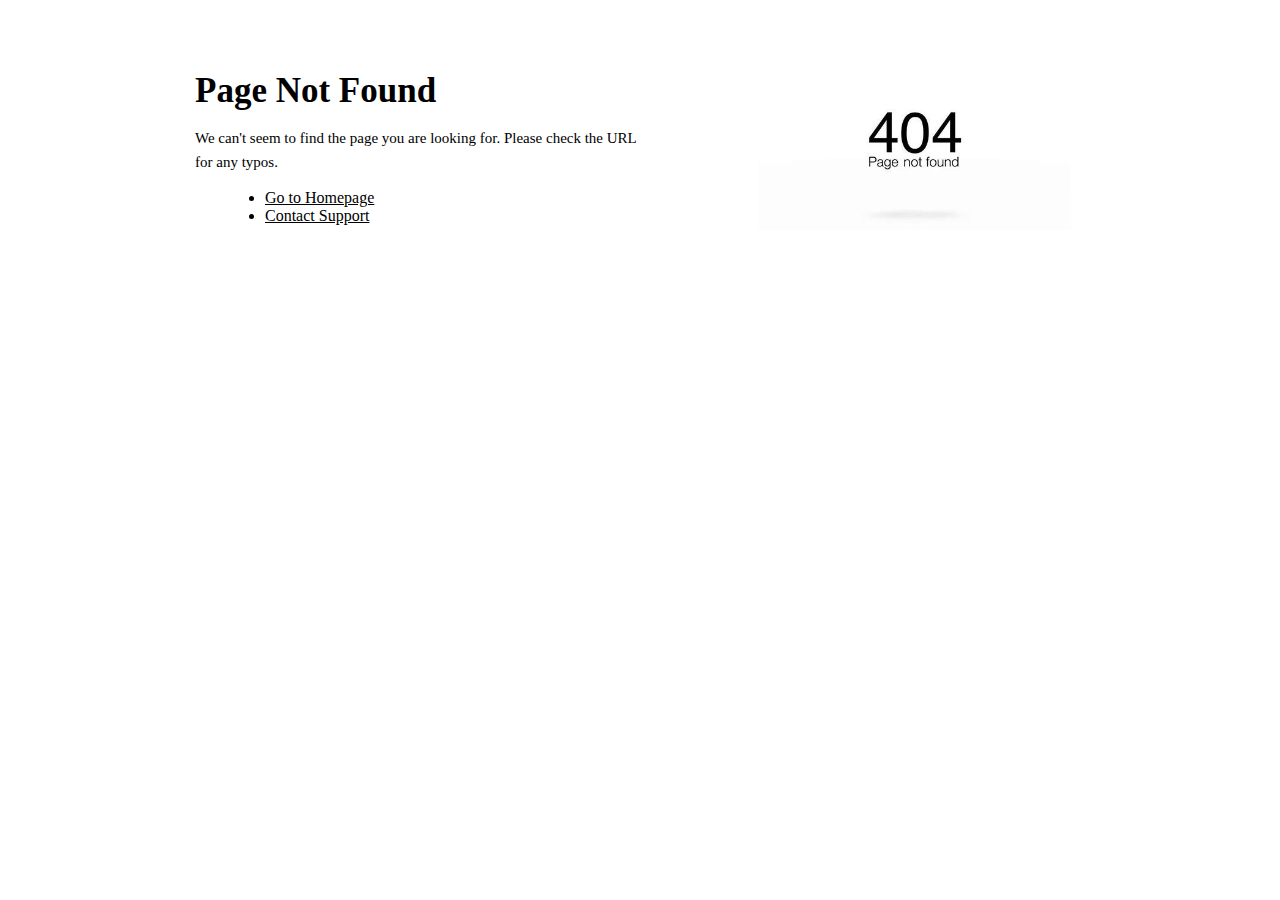
<file: 404page.html>
<!DOCTYPE html>
<html lang="en">
<head>
    <meta charset="UTF-8">
    <meta name="viewport" content="width=device-width, initial-scale=1.0">
    <title>PAGE NOT FOUND</title>
    <link rel="stylesheet" type="text/css" href="404style.css">
    <link rel="icon" type="image/x-icon" href="/Images/FFNI_Logo_RED-0.png">
</head>
<body>
    <section>
        <div class="container">
            <div class="text">
                <h1>Page Not Found</h1>
                <p>We can't seem to find the page you are looking for. Please check the URL for any typos.</p>
                
                <ul class="menu">
                    <li><a href="index.html">Go to Homepage</a></li>
                    <li><a href="contact.html">Contact Support</a></li>
                </ul>
            </div>
            <div><img class="image" src="Images/errorimg.png" alt="404img"></div>
        </div>
    </section>
</body>
</html>
</file>
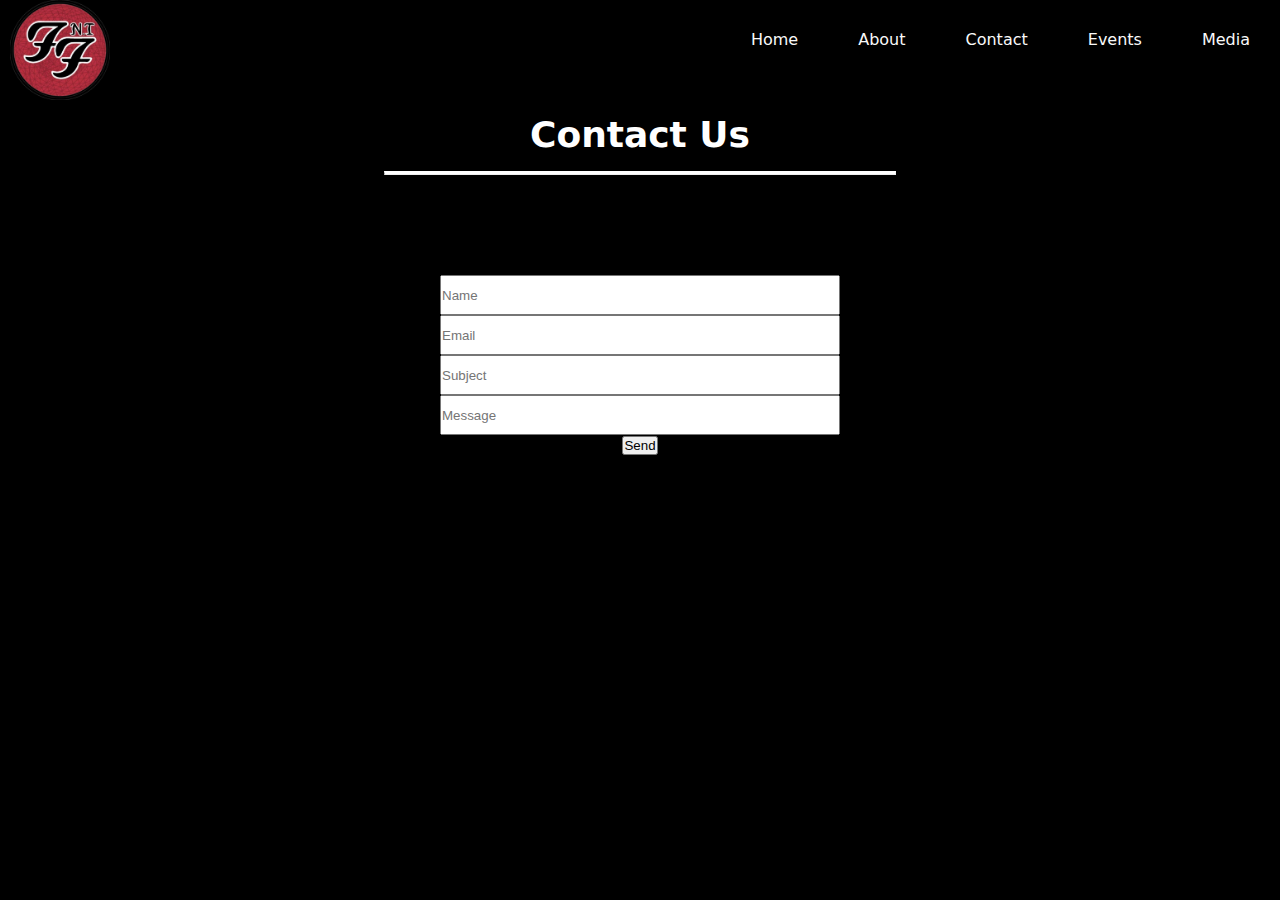
<file: contact.html>
<!DOCTYPE html>
<html lang="en">
<head>
    <meta charset="UTF-8">
    <meta name="viewport" content="width=device-width, initial-scale=1.0">
    <title>NI FOO FIGHTERS | NORTHERN IRELAND'S FOO FIGHTERS TRIBUTE BAND</title>
    <link rel="stylesheet" type="text/css" href="style.css">
    <link rel="icon" type="image/x-icon" href="/Images/FFNI_Logo_RED-0.png">
    
</head>
<body>
    <!-- Navigation bar -->
    <header class="header">
        <a href="index.html" class="logo"><img src="Images/FFNI_Logo_RED-0.png" alt="Foo_Fighters-logo" width="100px" height="100px"></a>
        <!-- Hamburger Icon -->
        <input class="side-menu" type="checkbox" id="side-menu">
        <label class="hamb" for="side-menu"><span class="hamb-line"></span></label>
        <!-- Menu -->
        <nav class="nav">
            <ul class="menu">
                <li><a href="index.html">Home</a></li>
                <li><a href="about.html">About</a></li>
                <li><a href="contact.html">Contact</a></li>
                <li><a href="events.html">Events</a></li>
                <li><a href="media.html">Media</a></li>
            </ul>
        </nav>
    </header>
    <!-- Main content -->
    <main>
        <div class="contact-header">
        <h2>Contact Us</h2>
        <hr>
        </div>
        <div class="contact_spacetop">
        </div>
        <div class="contact-form">
            <form action="https://formsubmit.co/noreplynifoofighters@gmail.com" method="POST">
                <input type="hidden" name="_subject" value="New Response">
                <div style="display: flex;justify-content: center;"><input type="text" name="name" placeholder="Name" style="width: 400px; height: 40px;" required></div>
                <div style="display: flex;justify-content: center;"><input type="email" name="email" placeholder="Email" style="width: 400px; height: 40px;" required></div>
                <div style="display: flex;justify-content: center;"><input type="subject" name="subject" placeholder="Subject" style="width: 400px; height: 40px;" required></div>
                <div style="display: flex;justify-content: center;"><input type="message" name="message" placeholder="Message" style="width: 400px; height: 40px;" required></div>
                <button type="submit">Send</button>
           </form> 
        </div>

    </main>
</body>
</html>
</file>
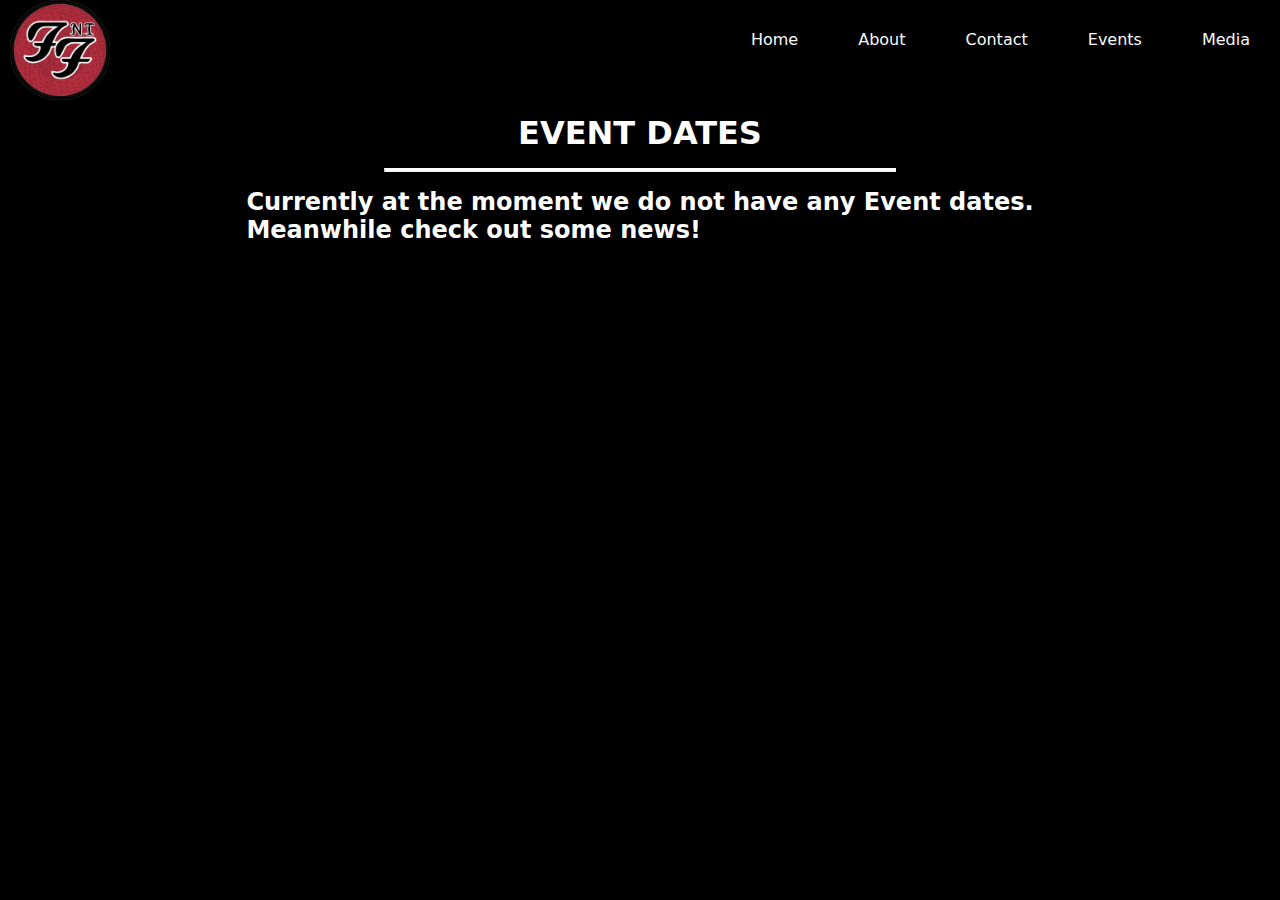
<file: events.html>
<!DOCTYPE html>
<html lang="en">
<head>
    <meta charset="UTF-8">
    <meta name="viewport" content="width=device-width, initial-scale=1.0">
    <title>NI FOO FIGHTERS | NORTHERN IRELAND'S FOO FIGHTERS TRIBUTE BAND</title>
    <link rel="stylesheet" type="text/css" href="style.css">
    <link rel="icon" type="image/x-icon" href="/Images/FFNI_Logo_RED-0.png">
    
</head>
<body>
    <!-- Navigation bar -->
    <header class="header">
        <a href="index.html" class="logo"><img src="Images/FFNI_Logo_RED-0.png" alt="Foo_Fighters-logo" width="100px" height="100px"></a>
        <!-- Hamburger Icon -->
        <input class="side-menu" type="checkbox" id="side-menu">
        <label class="hamb" for="side-menu"><span class="hamb-line"></span></label>
        <!-- Menu -->
        <nav class="nav">
            <ul class="menu">
                <li><a href="index.html">Home</a></li>
                <li><a href="about.html">About</a></li>
                <li><a href="contact.html">Contact</a></li>
                <li><a href="events.html">Events</a></li>
                <li><a href="media.html">Media</a></li>
            </ul>
        </nav>
    </header>
    <!-- Main content -->
    <main>
        <div class="event-page-top">
            <h1><strong>EVENT DATES</strong></h1>
            <hr>
        </div>
        <div style="display: flex;justify-content: center;">
        <p29><strong>Currently at the moment we do not have any Event dates.<br> Meanwhile check out some news!</strong></p29></div>
        <br>
        <div class="event-page-images">
            <iframe src="https://www.facebook.com/plugins/post.php?href=https%3A%2F%2Fwww.facebook.com%2Fpermalink.php%3Fstory_fbid%3Dpfbid0P6WWFjJG9U7tcVMANeJs4rDay41qijyb6Q3tdPryQBGZcJrFDLmAvSKiKexu5sJjl%26id%3D100092376706009&show_text=false&width=500&is_preview=true" width="500" height="498" style="border:none;overflow:hidden" scrolling="no" frameborder="0" allowfullscreen="true" allow="autoplay; clipboard-write; encrypted-media; picture-in-picture; web-share"></iframe>
        </div>
    </main>
</body>
</html>
</file>
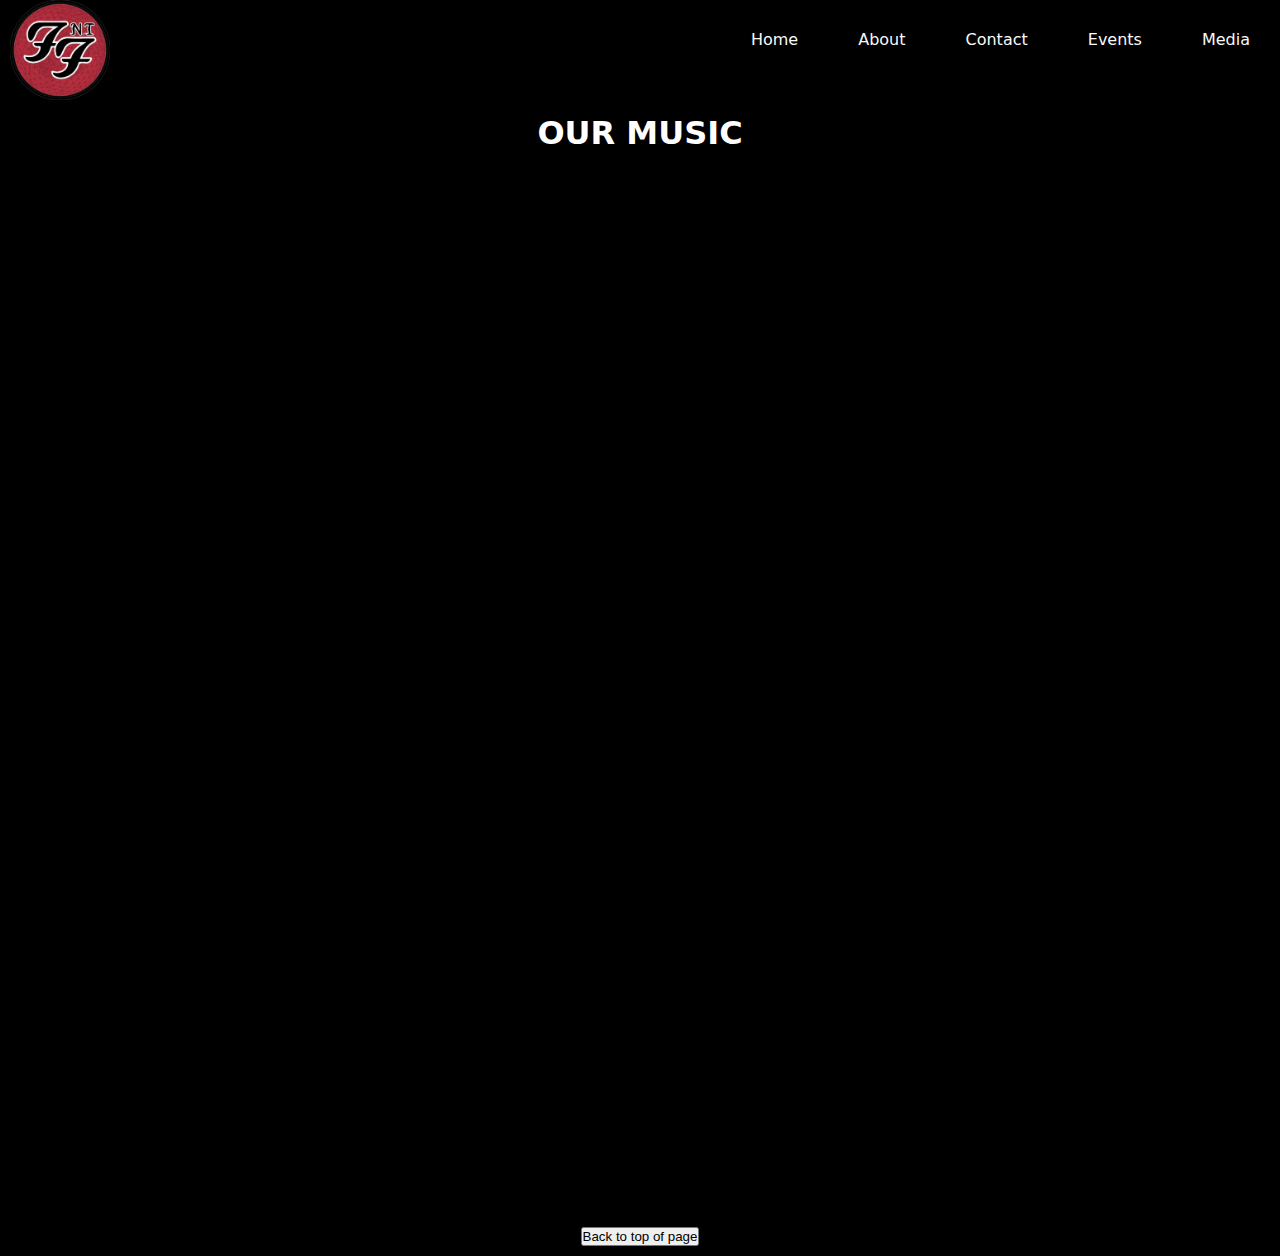
<file: media.html>
<!DOCTYPE html>
<html lang="en">
<head>
    <meta charset="UTF-8">
    <meta name="viewport" content="width=device-width, initial-scale=1.0">
    <title>NI FOO FIGHTERS | NORTHERN IRELAND'S FOO FIGHTERS TRIBUTE BAND</title>
    <link rel="stylesheet" type="text/css" href="style.css">
    <link rel="icon" type="image/x-icon" href="/Images/FFNI_Logo_RED-0.png">
    
</head>
<body>
    <!-- Navigation bar -->
    <header class="header">
        <a href="index.html" class="logo"><img src="Images/FFNI_Logo_RED-0.png" alt="Foo_Fighters-logo" width="100px" height="100px"></a>
        <!-- Hamburger Icon -->
        <input class="side-menu" type="checkbox" id="side-menu">
        <label class="hamb" for="side-menu"><span class="hamb-line"></span></label>
        <!-- Menu -->
        <nav class="nav">
            <ul class="menu">
                <li><a href="index.html">Home</a></li>
                <li><a href="about.html">About</a></li>
                <li><a href="contact.html">Contact</a></li>
                <li><a href="events.html">Events</a></li>
                <li><a href="media.html">Media</a></li>
            </ul>
        </nav>
    </header>
    <!-- Main content -->
    <main>
        <h3><strong>OUR MUSIC</strong></h3>      
        <div class="space"></div>
        <div class="media_videos">
            <div class="video1">
                <iframe width="560" height="315" src="https://www.youtube.com/embed/T9fH12svWxo?si=51SCfqRIUwVJex5s" title="YouTube video player" frameborder="0" allow="accelerometer; autoplay; clipboard-write; encrypted-media; gyroscope; picture-in-picture; web-share" referrerpolicy="strict-origin-when-cross-origin" allowfullscreen></iframe>
            </div>
            <div class="video2">
                <iframe width="560" height="315" src="https://www.youtube.com/embed/e-n48kVyVUc?si=OKA_Sd4mNGOsn3DI" title="YouTube video player" frameborder="0" allow="accelerometer; autoplay; clipboard-write; encrypted-media; gyroscope; picture-in-picture; web-share" referrerpolicy="strict-origin-when-cross-origin" allowfullscreen></iframe>
            </div>
            <div class="video3">
                <iframe width="560" height="315" src="https://www.youtube.com/embed/a8zKjPUxwZk?si=8kdCIx2aHUwJPnwB" title="YouTube video player" frameborder="0" allow="accelerometer; autoplay; clipboard-write; encrypted-media; gyroscope; picture-in-picture; web-share" referrerpolicy="strict-origin-when-cross-origin" allowfullscreen></iframe>
            </div>
        </div>
        <br>
        <div class="top_page">
            <form>
                <input type="BUTTON" value="Back to top of page"
                onclick="window.location.href='#top'">
              </form>
          </div>
    </main>
</body>
</html>
</file>
<file: 404style.css>
section {
    width: 100%;
   }
   .container {
    display: flex;
    justify-content: center;
    align-items: center;
    flex-direction: row;
    column-gap: 20px;
   }
   .container img {
    width: 420px;
   }
   .text {
    display: block;
    padding: 40px 40px;
    width: 450px;
   }
   .text {
    display: block;
    padding: 40px 40px;
    width: 450px;
   }
   .text h1 {
    color: black;
    font-size: 35px;
    font-weight: 700;
    margin-bottom: 15px;
   }
   .text p {
    font-size: 15px;
    color: black;
    margin-bottom: 15px;
    line-height: 1.5rem;
    margin-bottom: 15px;
   }
   
   
   .menu{
    display: flex;
    flex-direction: column;
    margin-top: 15px;
    margin-left: 30px;
   }
   .menu li a{
    display: flex;
    font-size: 1rem;
    color: black;
    transition: 0.1s;
   }
   @media screen and (max-width:600px) {
    .container{
      display: flex;
      flex-direction: column-reverse;
    }
    .text,.image{
      width: 100%;
    } 
    .container{
      min-width: 200px;
      padding: 40px 0px;
    }
    .text{
      display: block;
      width: 100%;
      padding: 20px 40px;
    }
    .image{
      display: flex;
      width: 200px;
      align-self: center;
      justify-content: center;
      margin: auto;
    }
   }
</file>
<file: style.css>
:root {
--white: #f9f9f9;
--black: black;
--gray: #85888c;

}

* {
    margin: 0;
    padding: 0;
    box-sizing: border-box;
}

body {
    background-color: var(--black);
    font-family: system-ui, -apple-system, BlinkMacSystemFont, 'Segoe UI', Roboto, Oxygen, Ubuntu, Cantarell, 'Open Sans', 'Helvetica Neue', sans-serif;
    overflow-x: none;
    
}

a {
    text-decoration: none;
}

ul {
    list-style: none;
}

/* Header */
.header {
    background-color: var(--black);
    box-shadow: var(--gray);
    position: sticky;
    top: 0;
    width: 100%;
}

/* Logo */
.logo {
    display: inline-block;
    color: var(--white);
    font-size: 60px;
    margin-left: 10px;
}

/* Nav menu */
.nav {
    width: 100%;
    height: 100%;
    position: fixed;
    background-color: var(--black);
    overflow: hidden;
}

.menu a {
    display: block;
    padding: 30px;
    color: var(--white);
}

.menu a:hover {
    background-color: #c02427;
}
.nav {
    max-height: 0;
    transition: max-height .5s ease-out;
}

/* Menu Icon */
.hamb {
cursor: pointer;
float: right;
padding: 40px 20px;

}
/* Style label tag */
.hamb-line {
    background: var(--white);
    display: block;
    height: 2px;
    position: relative;
    width: 24px;
}

/* Style span tag */
.hamb-line::before,
.hamb-line::after {
    background: var(--white);
    content: '';
    display: block;
    height: 100%;
    position: absolute;
    transition: all .2s ease-out;
    width: 100%;
}

.hamb-line::before {
    top: 5px;
}

.hamb-line::after {
    display: none;
}

/*Hide checkbox */
.side-menu {
    display: none;
}

/* Toggle menu icon */
.side-menu:checked ~ nav {
    max-height: 100%;
}

.side-menu:checked ~ .hamb .hamb-line::before {
    transform: rotate(-45deg);
    top: 0;
}

.side-menu:checked ~ .hamb .hamb-line::after {
    transform: rotate(45deg);
    top: 0;
}

/* Responsiveness */
@media (min-width: 768px) {
    .nav {
        max-height: none;
        top: 0;
        position: relative;
        float: right;
        width: fit-content;
        background-color: transparent;
    }
    .menu li {
        float: left;
    }
    .menu a:hover {
        background-color: transparent;
        color: var(--gray);


    }

    .hamb {
        display: none;
    }
}

.fs {
    align-items: center;
}

h3 {
    font-size: xx-large;
    font-family: system-ui, -apple-system, BlinkMacSystemFont, 'Segoe UI', Roboto, Oxygen, Ubuntu, Cantarell, 'Open Sans', 'Helvetica Neue', sans-serif;
    text-align: center;
    color: white;
}

.top_page {
    text-align: center;
    margin: 10px;
}

h2 {
    color: white;
    font-family: system-ui, -apple-system, BlinkMacSystemFont, 'Segoe UI', Roboto, Oxygen, Ubuntu, Cantarell, 'Open Sans', 'Helvetica Neue', sans-serif;
}

p {
    color: white;
}

.icons {
    text-align: center;
    margin: 10px;
}

p3 {
    font-family: system-ui, -apple-system, BlinkMacSystemFont, 'Segoe UI', Roboto, Oxygen, Ubuntu, Cantarell, 'Open Sans', 'Helvetica Neue', sans-serif;
    color: white;
    font-size: x-large;
}

p29 {
    font-family: system-ui, -apple-system, BlinkMacSystemFont, 'Segoe UI', Roboto, Oxygen, Ubuntu, Cantarell, 'Open Sans', 'Helvetica Neue', sans-serif;
    font-size: x-large;
    color: white;
}

h1 {
    font-family: system-ui, -apple-system, BlinkMacSystemFont, 'Segoe UI', Roboto, Oxygen, Ubuntu, Cantarell, 'Open Sans', 'Helvetica Neue', sans-serif;
    color: white;
}

#foo_concert {
    overflow: -moz-hidden-unscrollable;
    overflow-block:hidden;
}

#foo_set_image {
    overflow: -moz-hidden-unscrollable;
    overflow-block:hidden;
}
/* No need 
#hawkins_image {
    overflow: -moz-hidden-unscrollable;
    overflow-block:hidden;
}
*/
p40 {
    font-family: system-ui, -apple-system, BlinkMacSystemFont, 'Segoe UI', Roboto, Oxygen, Ubuntu, Cantarell, 'Open Sans', 'Helvetica Neue', sans-serif;
    color: white;
    
}

p45 {
    font-family: system-ui, -apple-system, BlinkMacSystemFont, 'Segoe UI', Roboto, Oxygen, Ubuntu, Cantarell, 'Open Sans', 'Helvetica Neue', sans-serif;
    color: white;
}

.conform {
    color: white;
    font-family: system-ui, -apple-system, BlinkMacSystemFont, 'Segoe UI', Roboto, Oxygen, Ubuntu, Cantarell, 'Open Sans', 'Helvetica Neue', sans-serif;
    text-align: center;
    width: 100%;
    padding: 12px 20px;
    margin: 8px 0;
    box-sizing: border-box;
    
}

.contact-form {
    color: white;
    text-align: center;
    
}

.contact-header {
    font-family: system-ui, -apple-system, BlinkMacSystemFont, 'Segoe UI', Roboto, Oxygen, Ubuntu, Cantarell, 'Open Sans', 'Helvetica Neue', sans-serif;
    text-align: center;
    font-size: x-large;
    hr {
        width: 40%;
    margin: 1rem auto;
    border-top: 3px solid white;
    opacity: 1;
    }
}

p45 {
    font-family: system-ui, -apple-system, BlinkMacSystemFont, 'Segoe UI', Roboto, Oxygen, Ubuntu, Cantarell, 'Open Sans', 'Helvetica Neue', sans-serif;
    font-size: x-large;
    color: white;
    
}

.space {
    margin-top: 100px;
}

.contact_spacetop {
    margin-top: 100px;
}

.space0 {
    margin-top: 50px;
}

.introduction {
    font-family: system-ui, -apple-system, BlinkMacSystemFont, 'Segoe UI', Roboto, Oxygen, Ubuntu, Cantarell, 'Open Sans', 'Helvetica Neue', sans-serif;
    color: var(--white);
    margin-left: 10px;
    
}

.intro-space {
    margin-top: 100px;
}
/* This is for the images on home */
.home-images {
    object-fit: contain;
    .image1 {
        display: flex; justify-content: center;
    }
    .image2 {
        display: flex; justify-content: center;
    }
}
/* This is for show section on home */
.home-show {
   hr {
    width: 40%;
    margin: 1rem auto;
    border-top: 3px solid white;
    opacity: 1;
    }
    text-align: center;
    .space {
        margin-top: 50px;
    }
    
}
/* This is for the videos on media*/
.media_videos {
   .video1 {
    display: flex;justify-content: center;
   }
   .video2 {
    display: flex;justify-content: center;
   }
   .video3 {
    display: flex;justify-content: center;
   }
}
/* This is for the top of the event page */
.event-page-top {
    text-align: center;
    hr {
    width: 40%;
    margin: 1rem auto;
    border-top: 3px solid white;
    opacity: 1;
    }
}
/* This is for the images in the event page */
.event-page-images {
    text-align: center;
}
</file>
